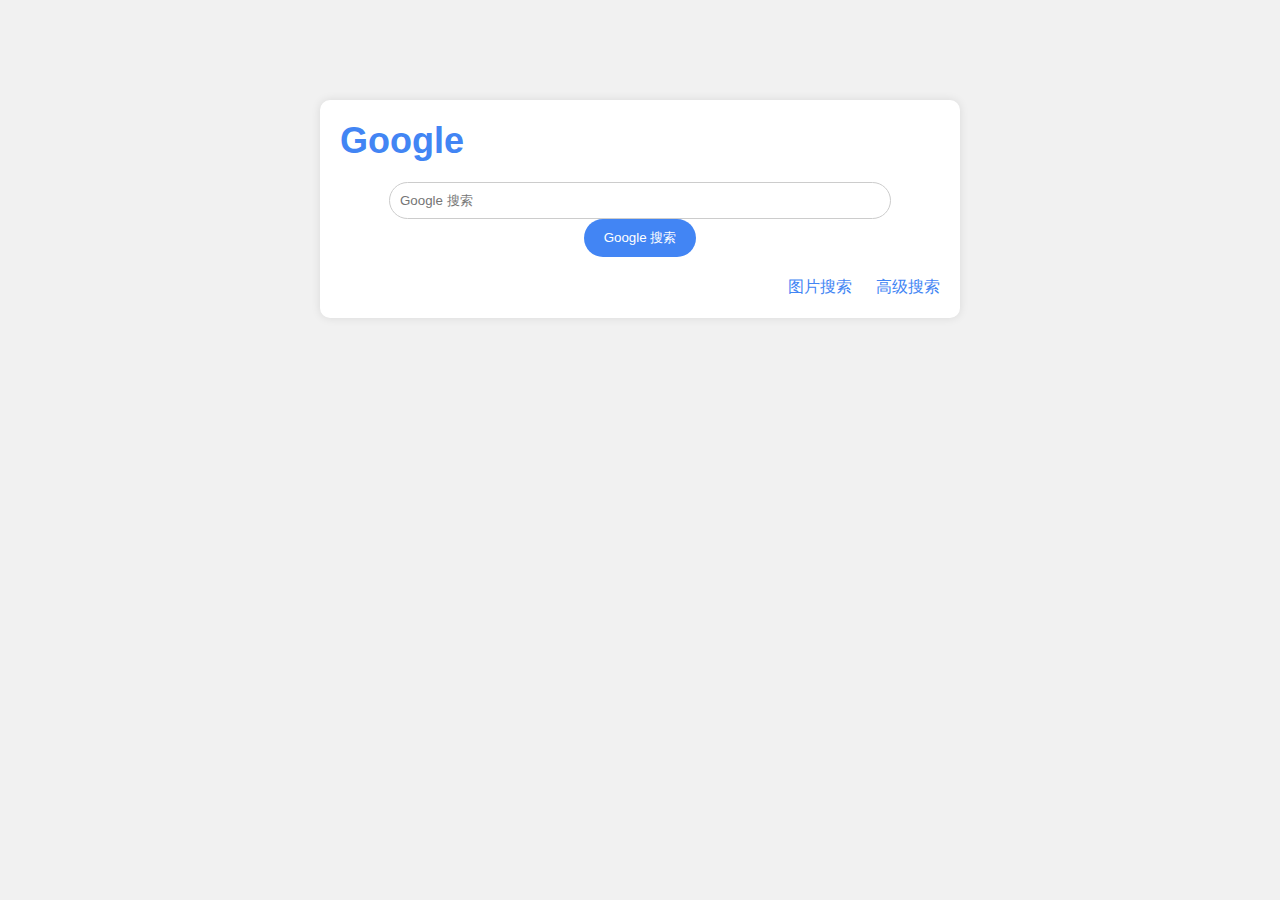
<file: first/index.html>
<!DOCTYPE html>
<html lang="en">

<head>
    <meta charset="UTF-8">
    <meta name="viewport" content="width=device-width, initial-scale=1.0">
    <link rel="stylesheet" href="styles.css">
    <title>Google Search</title>
</head>

<body>
    <div class="search-container">
        <div class="logo">Google</div>
        <div class="search-box">
            <input type="text" class="search-input" placeholder="Google 搜索">
            <button class="search-button">Google 搜索</button>
        </div>
        <div class="links">
            <a href="image_search.html">图片搜索</a>
            <a href="advanced_search.html">高级搜索</a>
        </div>
    </div>
</body>

</html>
</file>
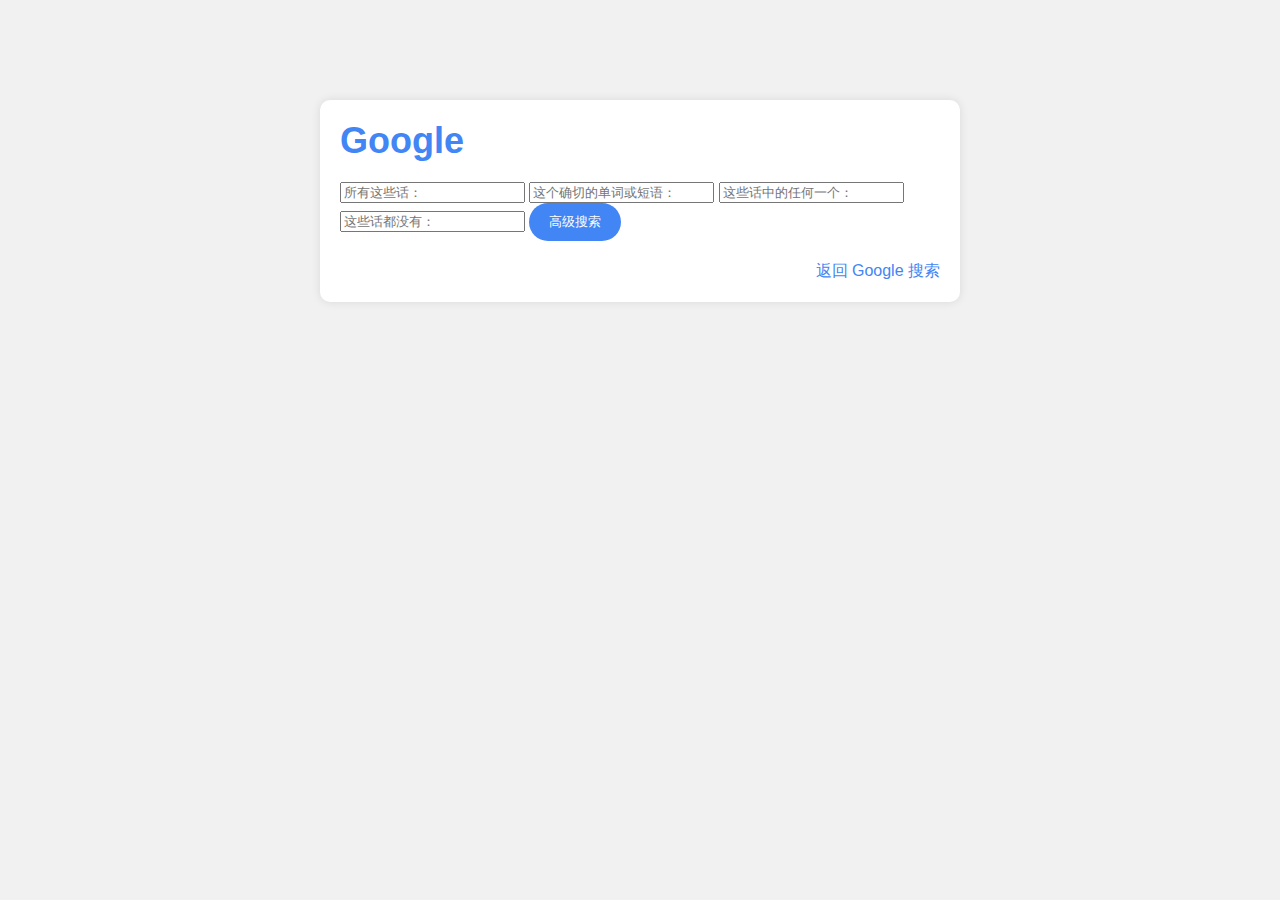
<file: first/advanced_search.html>
<!DOCTYPE html>
<html lang="en">

<head>
    <meta charset="UTF-8">
    <meta name="viewport" content="width=device-width, initial-scale=1.0">
    <link rel="stylesheet" href="styles.css">
    <title>Google 高级搜索</title>
</head>

<body>
    <div class="search-container">
        <div class="logo">Google</div>
        <div class="advanced-search-box">
            <input type="text" placeholder="所有这些话：">
            <input type="text" placeholder="这个确切的单词或短语：">
            <input type="text" placeholder="这些话中的任何一个：">
            <input type="text" placeholder="这些话都没有：">
            <button class="advanced-search-button">高级搜索</button>
        </div>
        <div class="links">
            <a href="index.html">返回 Google 搜索</a>
        </div>
    </div>
</body>

</html>
</file>
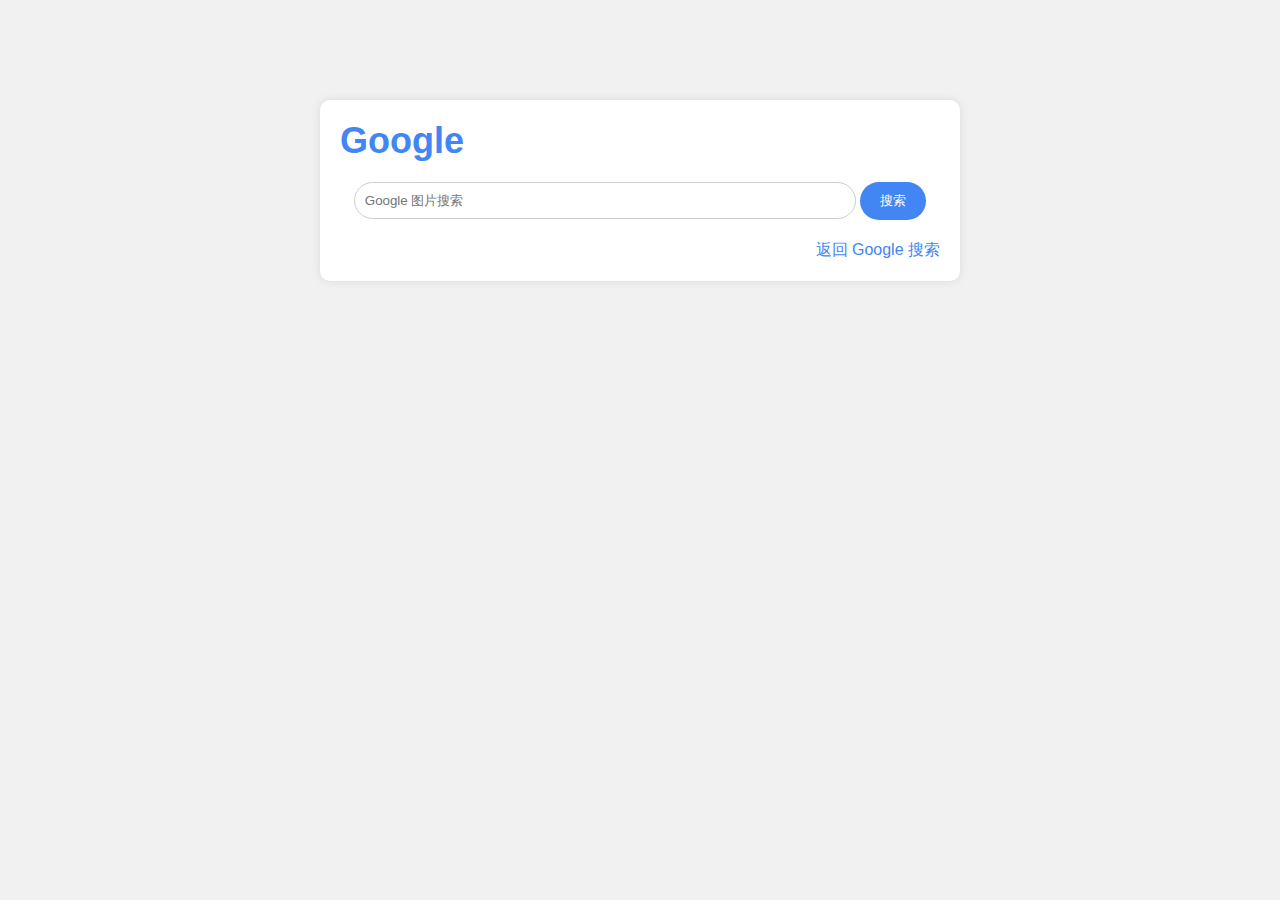
<file: first/image_search.html>
<!DOCTYPE html>
<html lang="en">

<head>
    <meta charset="UTF-8">
    <meta name="viewport" content="width=device-width, initial-scale=1.0">
    <link rel="stylesheet" href="styles.css">
    <title>Google 图片搜索</title>
</head>

<body>
    <div class="search-container">
        <div class="logo">Google</div>
        <div class="search-box">
            <input type="text" class="search-input" placeholder="Google 图片搜索">
            <button class="search-button">搜索</button>
        </div>
        <div class="links">
            <a href="index.html">返回 Google 搜索</a>
        </div>
    </div>
</body>

</html>
</file>
<file: first/styles.css>
body {
    font-family: Arial, sans-serif;
    margin: 0;
    padding: 0;
    background-color: #f1f1f1;
}

.search-container {
    max-width: 600px;
    margin: 100px auto;
    background-color: #fff;
    padding: 20px;
    border-radius: 10px;
    box-shadow: 0 0 10px rgba(0, 0, 0, 0.1);
}

.logo {
    font-size: 36px;
    font-weight: bold;
    color: #4285f4;
    margin-bottom: 20px;
}

.search-box {
    text-align: center;
    margin-bottom: 20px;
}

.search-input {
    width: 80%;
    padding: 10px;
    border-radius: 20px;
    border: 1px solid #ccc;
}

.search-button, .advanced-search-button {
    padding: 10px 20px;
    background-color: #4285f4;
    color: #fff;
    border: none;
    border-radius: 20px;
    cursor: pointer;
}

.links {
    text-align: right;
    margin-top: 20px;
}

.links a {
    margin-left: 20px;
    text-decoration: none;
    color: #4285f4;
}

.links a:hover {
    text-decoration: underline;
}
</file>
